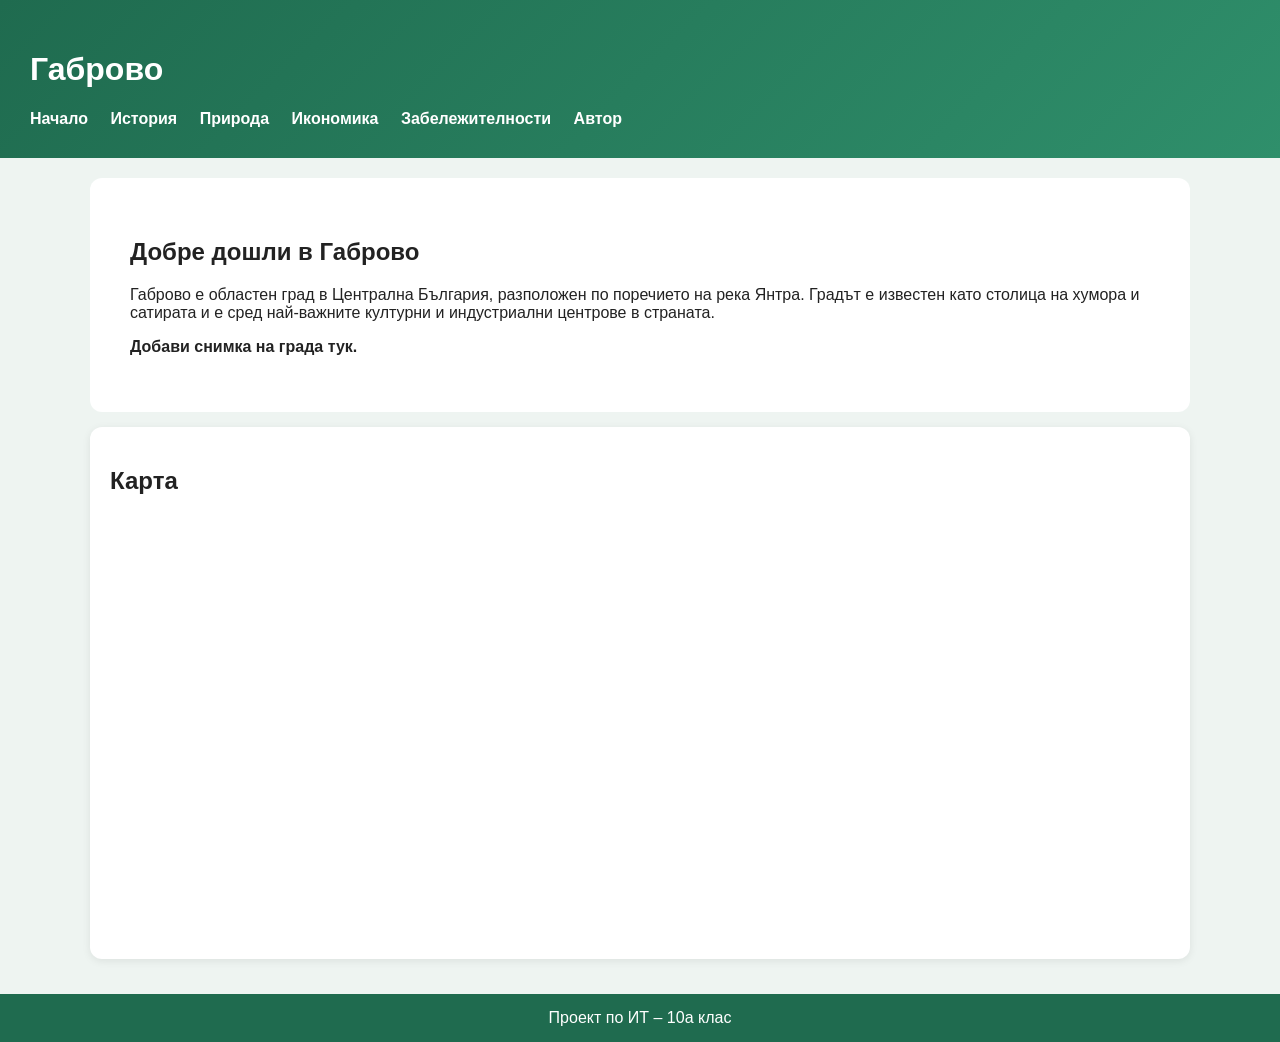
<file: index.html>
<!DOCTYPE html><html lang="bg"><head><meta charset="utf-8">
<title>Габрово</title><link rel="stylesheet" href="style.css"></head>
<body><header><h1>Габрово</h1>
<nav>
<a href="index.html">Начало</a>
<a href="history.html">История</a>
<a href="nature.html">Природа</a>
<a href="economy.html">Икономика</a>
<a href="sights.html">Забележителности</a>
<a href="author.html">Автор</a>
</nav></header>
<main>
<div class='hero'>
<h2>Добре дошли в Габрово</h2>
<p>Габрово е областен град в Централна България, разположен по поречието на река Янтра. Градът е известен като столица на хумора и сатирата и е сред най-важните културни и индустриални центрове в страната.</p>
<p><b>Добави снимка на града тук.</b></p>
</div>
<div class='card'><h2>Карта</h2>
<iframe src='https://maps.google.com/maps?q=Gabrovo&t=&z=12&ie=UTF8&iwloc=&output=embed'></iframe></div>
</main>
<footer>Проект по ИТ – 10а клас</footer></body></html>
</file>
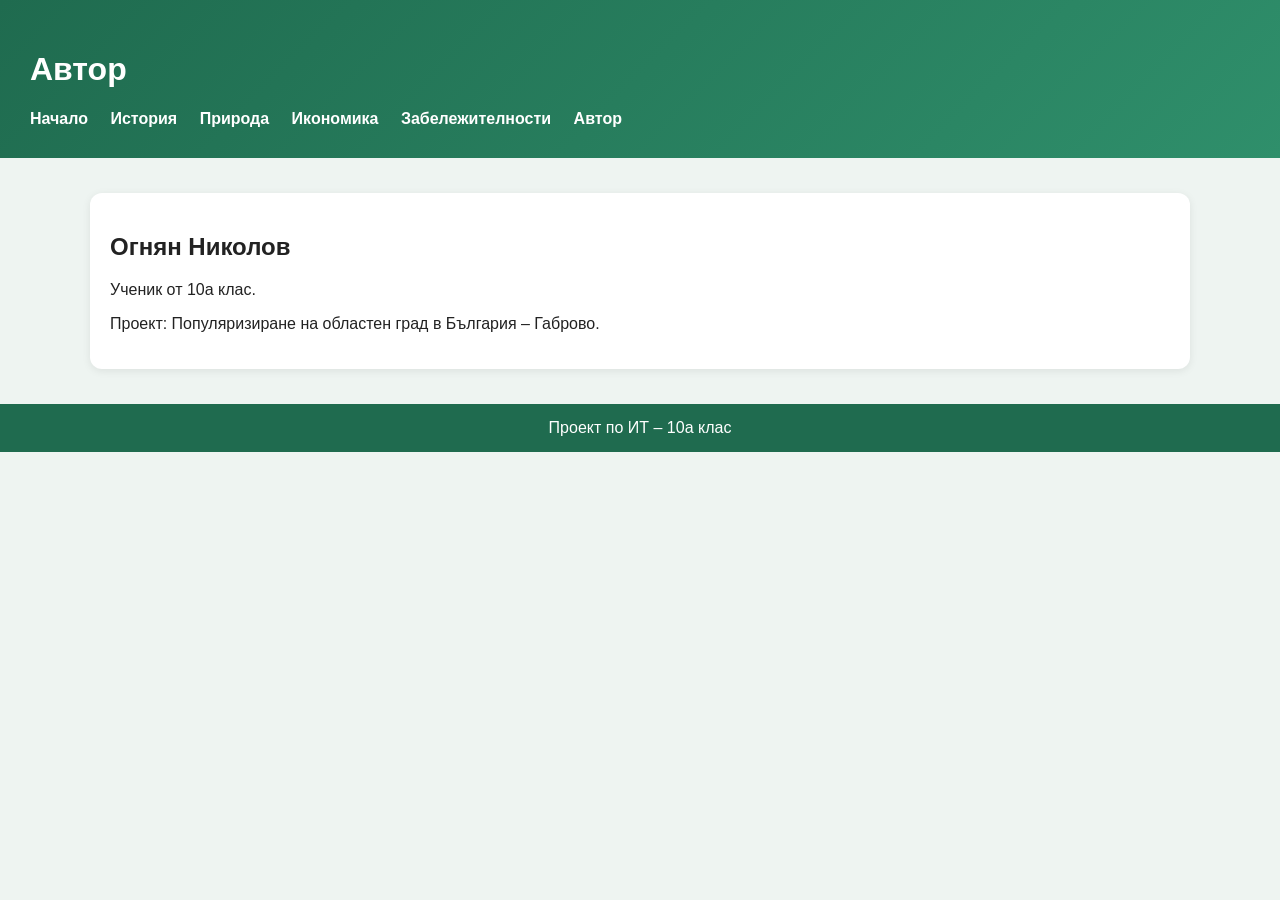
<file: author.html>
<!DOCTYPE html><html lang="bg"><head><meta charset="utf-8">
<title>Автор</title><link rel="stylesheet" href="style.css"></head>
<body><header><h1>Автор</h1>
<nav>
<a href="index.html">Начало</a>
<a href="history.html">История</a>
<a href="nature.html">Природа</a>
<a href="economy.html">Икономика</a>
<a href="sights.html">Забележителности</a>
<a href="author.html">Автор</a>
</nav></header>
<main><div class='card'><h2>Огнян Николов</h2><p>Ученик от 10а клас.</p><p>Проект: Популяризиране на областен град в България – Габрово.</p></div></main>
<footer>Проект по ИТ – 10а клас</footer></body></html>
</file>
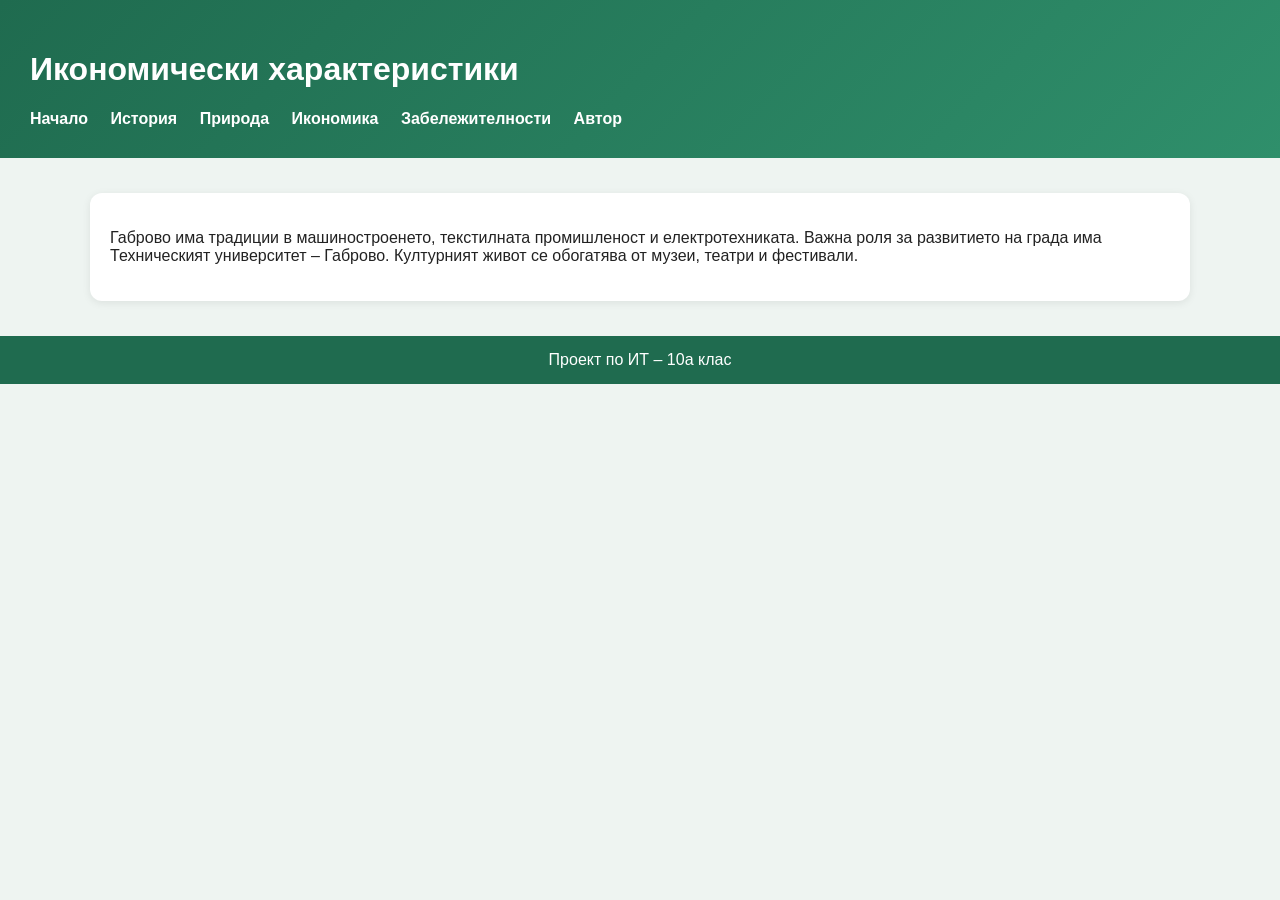
<file: economy.html>
<!DOCTYPE html><html lang="bg"><head><meta charset="utf-8">
<title>Икономически характеристики</title><link rel="stylesheet" href="style.css"></head>
<body><header><h1>Икономически характеристики</h1>
<nav>
<a href="index.html">Начало</a>
<a href="history.html">История</a>
<a href="nature.html">Природа</a>
<a href="economy.html">Икономика</a>
<a href="sights.html">Забележителности</a>
<a href="author.html">Автор</a>
</nav></header>
<main><div class='card'><p>Габрово има традиции в машиностроенето, текстилната промишленост и електротехниката. Важна роля за развитието на града има Техническият университет – Габрово. Културният живот се обогатява от музеи, театри и фестивали.</p></div></main>
<footer>Проект по ИТ – 10а клас</footer></body></html>
</file>
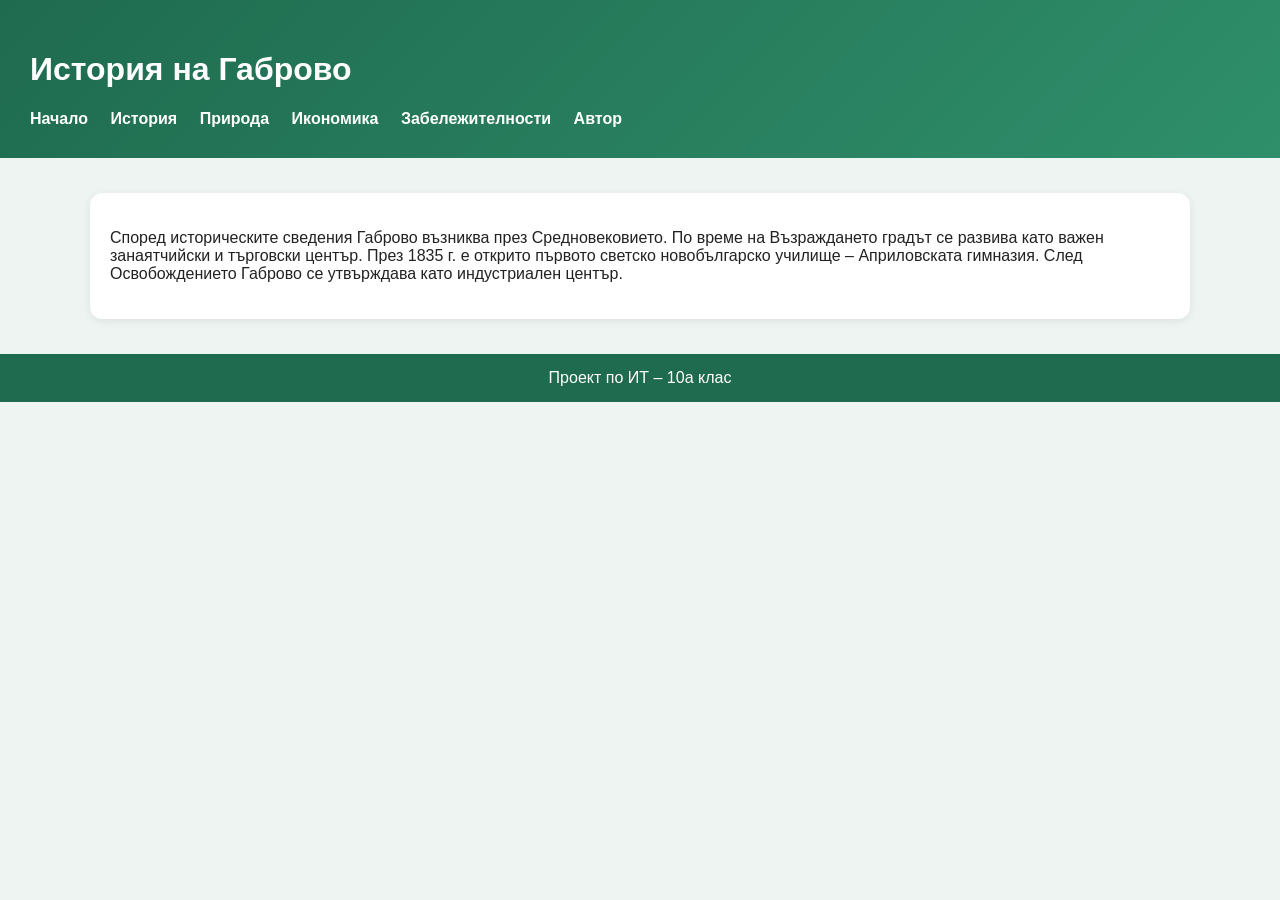
<file: history.html>
<!DOCTYPE html><html lang="bg"><head><meta charset="utf-8">
<title>История на Габрово</title><link rel="stylesheet" href="style.css"></head>
<body><header><h1>История на Габрово</h1>
<nav>
<a href="index.html">Начало</a>
<a href="history.html">История</a>
<a href="nature.html">Природа</a>
<a href="economy.html">Икономика</a>
<a href="sights.html">Забележителности</a>
<a href="author.html">Автор</a>
</nav></header>
<main><div class='card'><p>Според историческите сведения Габрово възниква през Средновековието. По време на Възраждането градът се развива като важен занаятчийски и търговски център. През 1835 г. е открито първото светско новобългарско училище – Априловската гимназия. След Освобождението Габрово се утвърждава като индустриален център.</p></div></main>
<footer>Проект по ИТ – 10а клас</footer></body></html>
</file>
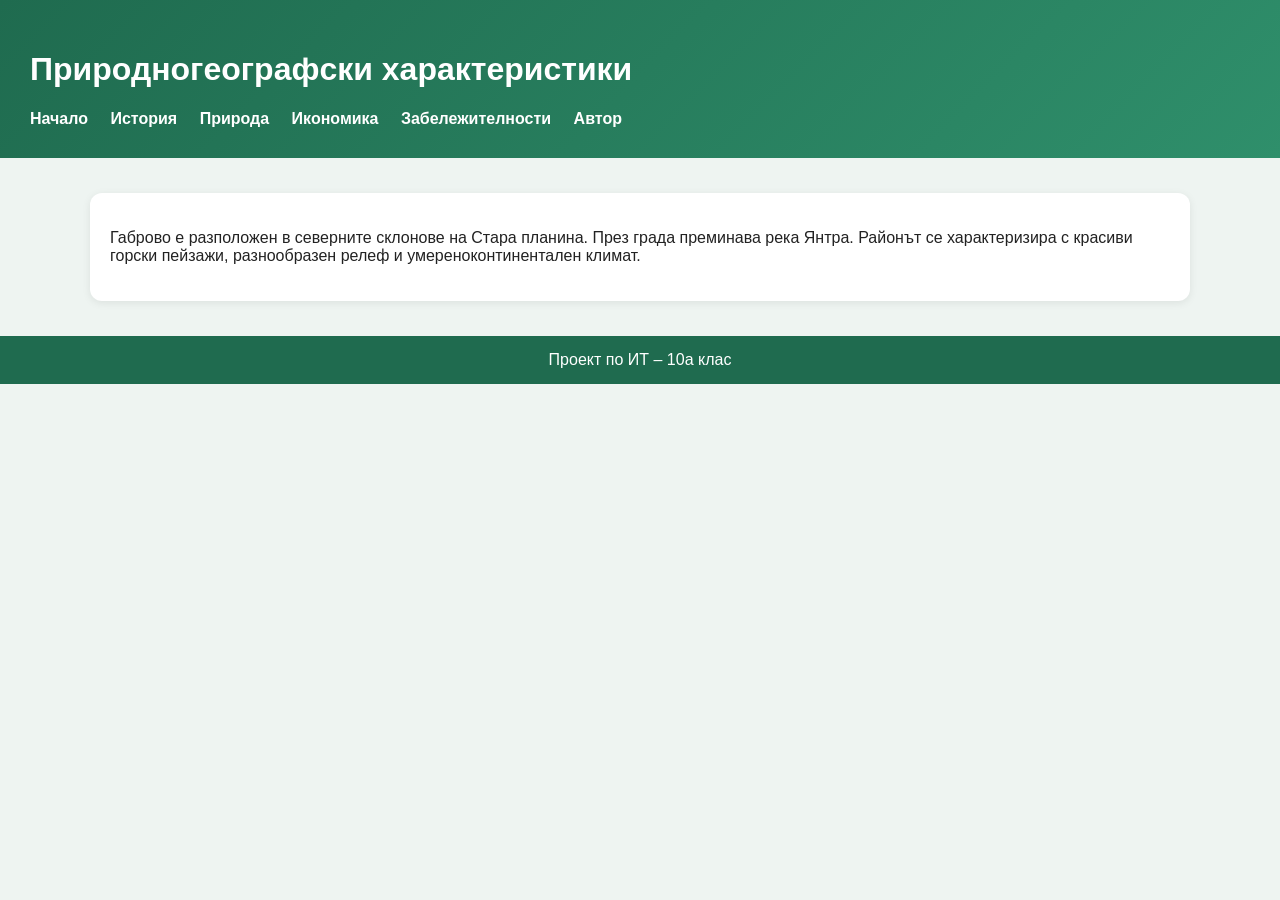
<file: nature.html>
<!DOCTYPE html><html lang="bg"><head><meta charset="utf-8">
<title>Природногеографски характеристики</title><link rel="stylesheet" href="style.css"></head>
<body><header><h1>Природногеографски характеристики</h1>
<nav>
<a href="index.html">Начало</a>
<a href="history.html">История</a>
<a href="nature.html">Природа</a>
<a href="economy.html">Икономика</a>
<a href="sights.html">Забележителности</a>
<a href="author.html">Автор</a>
</nav></header>
<main><div class='card'><p>Габрово е разположен в северните склонове на Стара планина. През града преминава река Янтра. Районът се характеризира с красиви горски пейзажи, разнообразен релеф и умереноконтинентален климат.</p></div></main>
<footer>Проект по ИТ – 10а клас</footer></body></html>
</file>
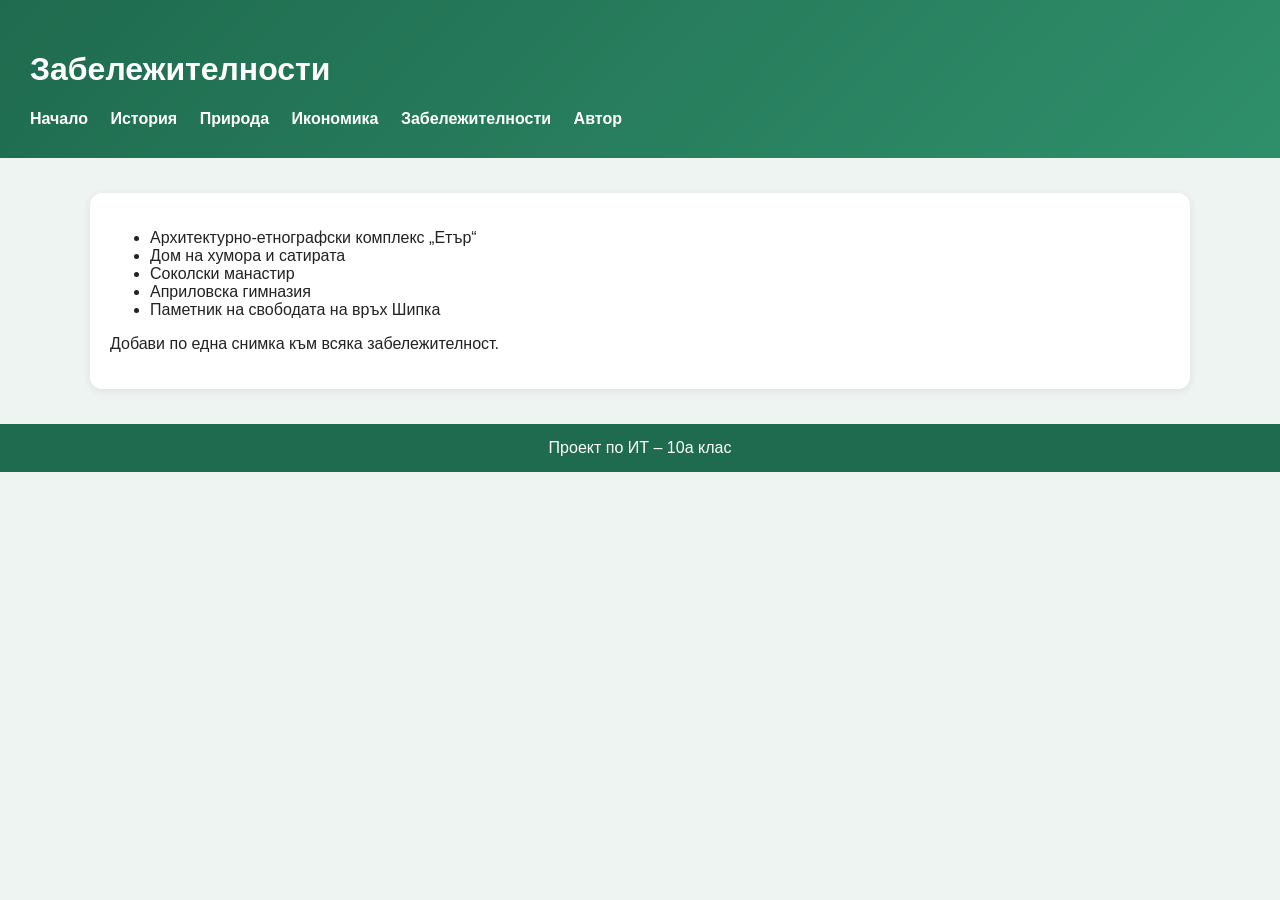
<file: sights.html>
<!DOCTYPE html><html lang="bg"><head><meta charset="utf-8">
<title>Забележителности</title><link rel="stylesheet" href="style.css"></head>
<body><header><h1>Забележителности</h1>
<nav>
<a href="index.html">Начало</a>
<a href="history.html">История</a>
<a href="nature.html">Природа</a>
<a href="economy.html">Икономика</a>
<a href="sights.html">Забележителности</a>
<a href="author.html">Автор</a>
</nav></header>
<main><div class='card'><ul><li>Архитектурно-етнографски комплекс „Етър“</li><li>Дом на хумора и сатирата</li><li>Соколски манастир</li><li>Априловска гимназия</li><li>Паметник на свободата на връх Шипка</li></ul><p>Добави по една снимка към всяка забележителност.</p></div></main>
<footer>Проект по ИТ – 10а клас</footer></body></html>
</file>
<file: style.css>
body{margin:0;font-family:Segoe UI,Arial,sans-serif;background:#eef4f1;color:#222}
header{background:linear-gradient(135deg,#1f6b4f,#2f8f6b);color:white;padding:30px}
nav a{color:white;text-decoration:none;margin-right:18px;font-weight:bold}
.hero{padding:40px;background:white;border-radius:12px}
main{max-width:1100px;margin:auto;padding:20px}
.card{background:white;padding:20px;border-radius:12px;margin:15px 0;box-shadow:0 2px 8px rgba(0,0,0,.08)}
footer{background:#1f6b4f;color:white;text-align:center;padding:15px}
iframe{width:100%;height:420px;border:0;border-radius:12px}
</file>
